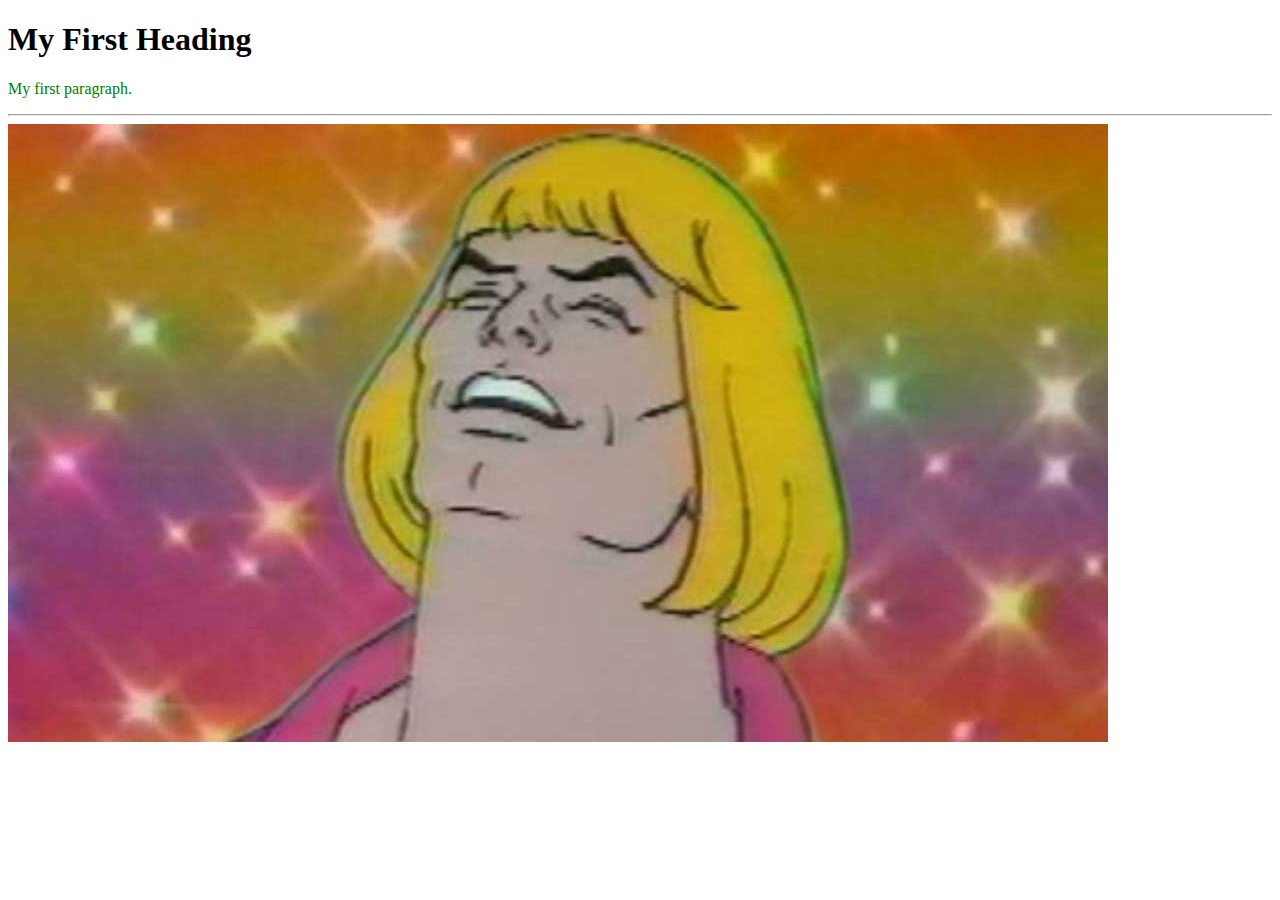
<file: test.html>
<!DOCTYPE html>
<html>
<head>
<title>Page Title</title>
</head>
<body>

<h1>My First Heading</h1>
<p style="color:green"> My first paragraph.</p>
<hr>
<a href ="https://www.youtube.com/watch?v=ZZ5LpwO-An4">
  <img src="sings.jpg" alt="TESTING HEMAN" width = "1100" height="618"
  title = "HEMAN IS THE ABSOLUTE BEST">
</a>
</body>
</html>
</file>
